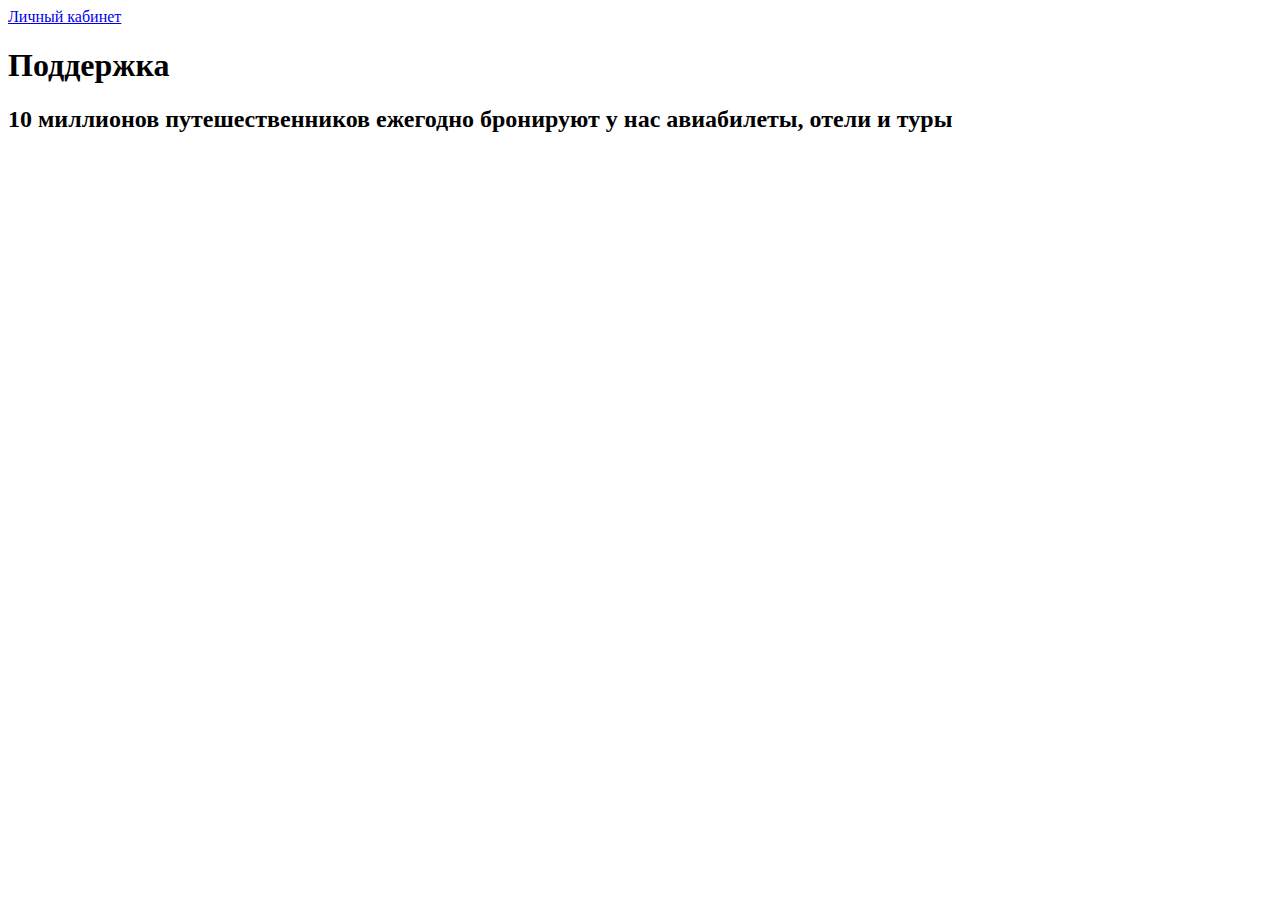
<file: support.html>
<!DOCTYPE html>
<html lang="en">
<head>
    <meta charset="UTF-8">
    <meta http-equiv="X-UA-Compatible" content="IE=edge">
    <meta name="viewport" content="width=device-width, initial-scale=1.0">
    <title>Поддержка</title>
    <a href="/lk.html">Личный кабинет</a>
    <link href="https://fonts.googleapis.com/css?family=Roboto&display=swap" rel="stylesheet">
    <link href="https://cdn.jsdelivr.net/npm/bootstrap@5.0.2/dist/css/bootstrap.min.css" rel="stylesheet" integrity="sha384-EVSTQN3/azprG1Anm3QDgpJLIm9Nao0Yz1ztcQTwFspd3yD65VohhpuuCOmLASjC" crossorigin="anonymous">


</head>
<body>
    <h1>Поддержка</h1>
    <h2>10 миллионов путешественников ежегодно бронируют у нас авиабилеты, отели и туры</h2>
</body>
</html>
</file>
